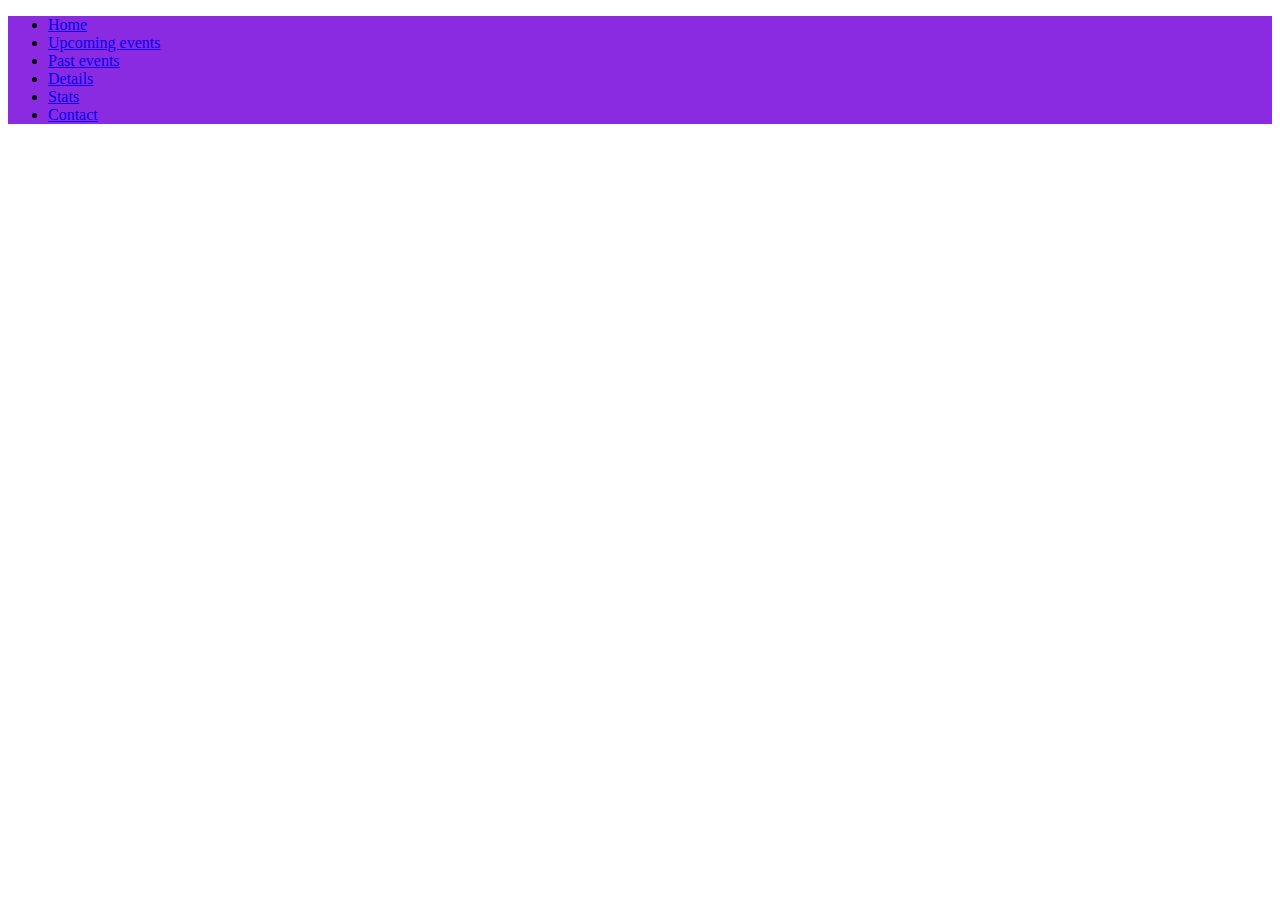
<file: index.html>
<!DOCTYPE html>
<html lang="en">
  <head>
    <meta charset="UTF-8" />
    <meta name="viewport" content="width=device-width, initial-scale=1.0" />
    <link rel="stylesheet" href="/css/styles.css" />
    <link
      href="https://cdn.jsdelivr.net/npm/bootstrap@5.0.2/dist/css/bootstrap.min.css"
      rel="stylesheet"
      integrity="sha384-EVSTQN3/azprG1Anm3QDgpJLIm9Nao0Yz1ztcQTwFspd3yD65VohhpuuCOmLASjC"
      crossorigin="anonymous"
    />
    <title>Home</title>
  </head>
  <body>
    <ul class="nav justify-content-end" id="navbar-superior">
      <li class="nav-item">
        <a class="nav-link active" aria-current="page" href="/index.html"
          >Home</a
        >
      </li>
      <li class="nav-item">
        <a class="nav-link" href="/upcoming_events.html">Upcoming events</a>
      </li>
      <li class="nav-item">
        <a class="nav-link" href="/past_events.html">Past events</a>
      </li>
      <li class="nav-item">
        <a class="nav-link" href="/details.html">Details</a>
      </li>
      <li class="nav-item">
        <a class="nav-link" href="/stats.html">Stats</a>
      </li>
      <li class="nav-item">
        <a class="nav-link" href="/contact.html">Contact</a>
      </li>
    </ul>

    <script
      src="https://cdn.jsdelivr.net/npm/bootstrap@5.0.2/dist/js/bootstrap.bundle.min.js"
      integrity="sha384-MrcW6ZMFYlzcLA8Nl+NtUVF0sA7MsXsP1UyJoMp4YLEuNSfAP+JcXn/tWtIaxVXM"
      crossorigin="anonymous"
    ></script>
  </body>
</html>
</file>
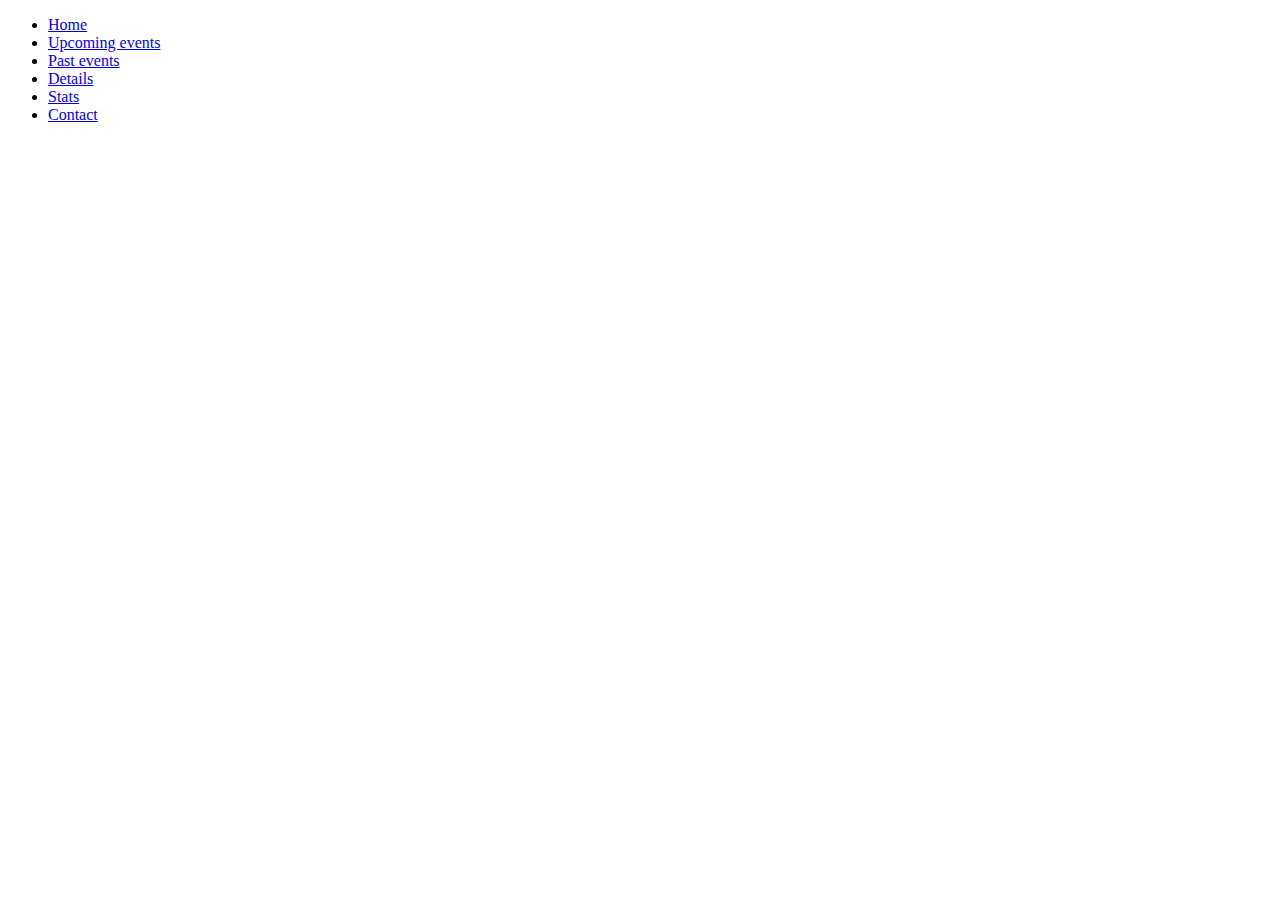
<file: contact.html>
<!DOCTYPE html>
<html lang="en">
  <head>
    <meta charset="UTF-8" />
    <meta name="viewport" content="width=device-width, initial-scale=1.0" />
    <link rel="stylesheet" href="/css/styles.css" />
    <link
      href="https://cdn.jsdelivr.net/npm/bootstrap@5.0.2/dist/css/bootstrap.min.css"
      rel="stylesheet"
      integrity="sha384-EVSTQN3/azprG1Anm3QDgpJLIm9Nao0Yz1ztcQTwFspd3yD65VohhpuuCOmLASjC"
      crossorigin="anonymous"
    />
    <title>Contact</title>
  </head>
  <body>
    <ul class="nav justify-content-end">
      <li class="nav-item">
        <a class="nav-link" href="/index.html">Home</a>
      </li>
      <li class="nav-item">
        <a class="nav-link" href="/upcoming_events.html">Upcoming events</a>
      </li>
      <li class="nav-item">
        <a class="nav-link" href="/past_events.html">Past events</a>
      </li>
      <li class="nav-item">
        <a class="nav-link" href="/details.html">Details</a>
      </li>
      <li class="nav-item">
        <a class="nav-link" href="/stats.html">Stats</a>
      </li>
      <li class="nav-item">
        <a class="nav-link active" aria-current="page" href="/contact.html"
          >Contact</a
        >
      </li>
    </ul>

    <script
      src="https://cdn.jsdelivr.net/npm/bootstrap@5.0.2/dist/js/bootstrap.bundle.min.js"
      integrity="sha384-MrcW6ZMFYlzcLA8Nl+NtUVF0sA7MsXsP1UyJoMp4YLEuNSfAP+JcXn/tWtIaxVXM"
      crossorigin="anonymous"
    ></script>
  </body>
</html>
</file>
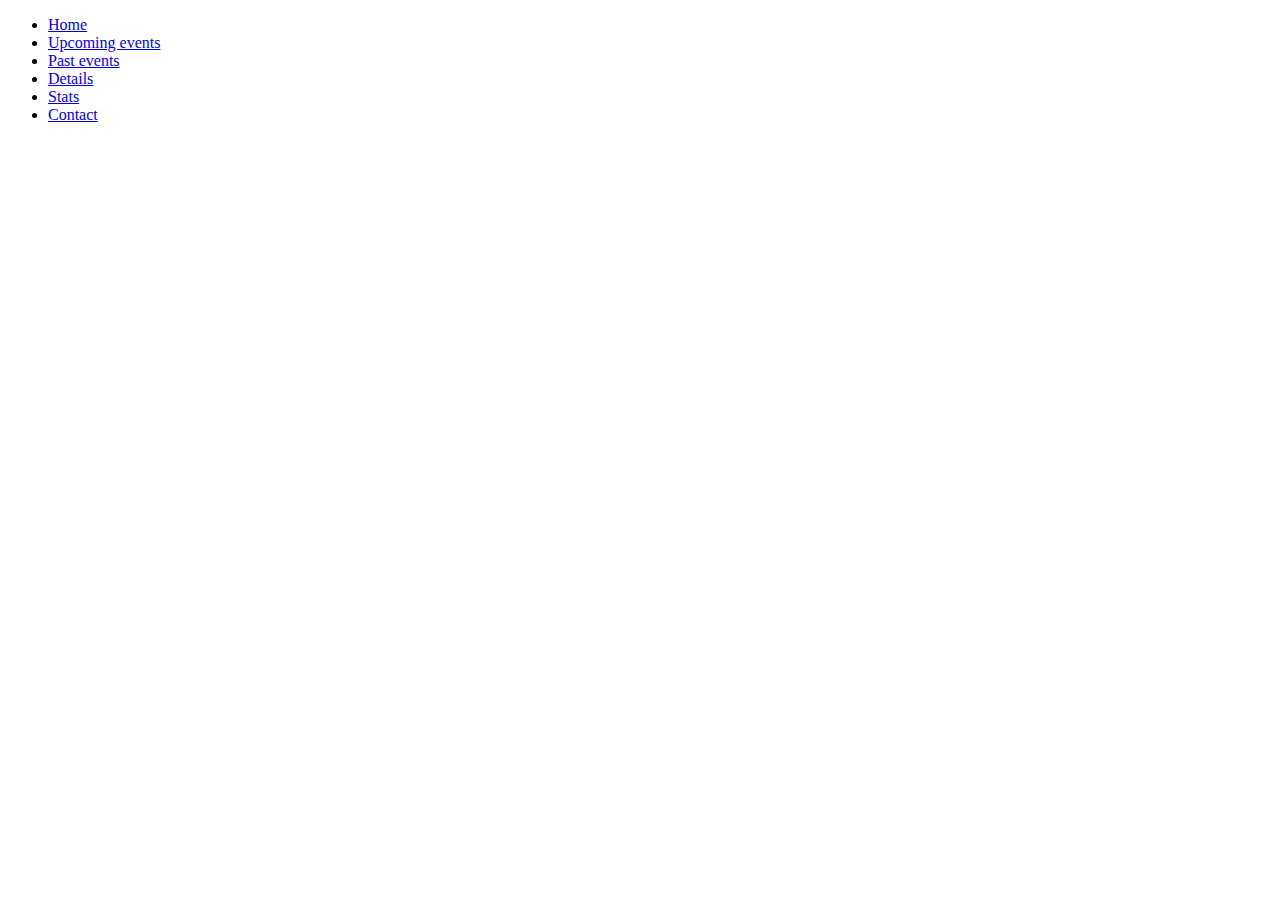
<file: details.html>
<!DOCTYPE html>
<html lang="en">
  <head>
    <meta charset="UTF-8" />
    <meta name="viewport" content="width=device-width, initial-scale=1.0" />
    <link rel="stylesheet" href="/css/styles.css" />
    <link
      href="https://cdn.jsdelivr.net/npm/bootstrap@5.0.2/dist/css/bootstrap.min.css"
      rel="stylesheet"
      integrity="sha384-EVSTQN3/azprG1Anm3QDgpJLIm9Nao0Yz1ztcQTwFspd3yD65VohhpuuCOmLASjC"
      crossorigin="anonymous"
    />
    <title>Details</title>
  </head>
  <body>
    <ul class="nav justify-content-end">
      <li class="nav-item">
        <a class="nav-link" href="/index.html">Home</a>
      </li>
      <li class="nav-item">
        <a class="nav-link" href="/upcoming_events.html">Upcoming events</a>
      </li>
      <li class="nav-item">
        <a class="nav-link" href="/past_events.html">Past events</a>
      </li>
      <li class="nav-item">
        <a class="nav-link active" aria-current="page" href="/details.html"
          >Details</a
        >
      </li>
      <li class="nav-item">
        <a class="nav-link" href="/stats.html">Stats</a>
      </li>
      <li class="nav-item">
        <a class="nav-link" href="/contact.html">Contact</a>
      </li>
    </ul>

    <script
      src="https://cdn.jsdelivr.net/npm/bootstrap@5.0.2/dist/js/bootstrap.bundle.min.js"
      integrity="sha384-MrcW6ZMFYlzcLA8Nl+NtUVF0sA7MsXsP1UyJoMp4YLEuNSfAP+JcXn/tWtIaxVXM"
      crossorigin="anonymous"
    ></script>
  </body>
</html>
</file>
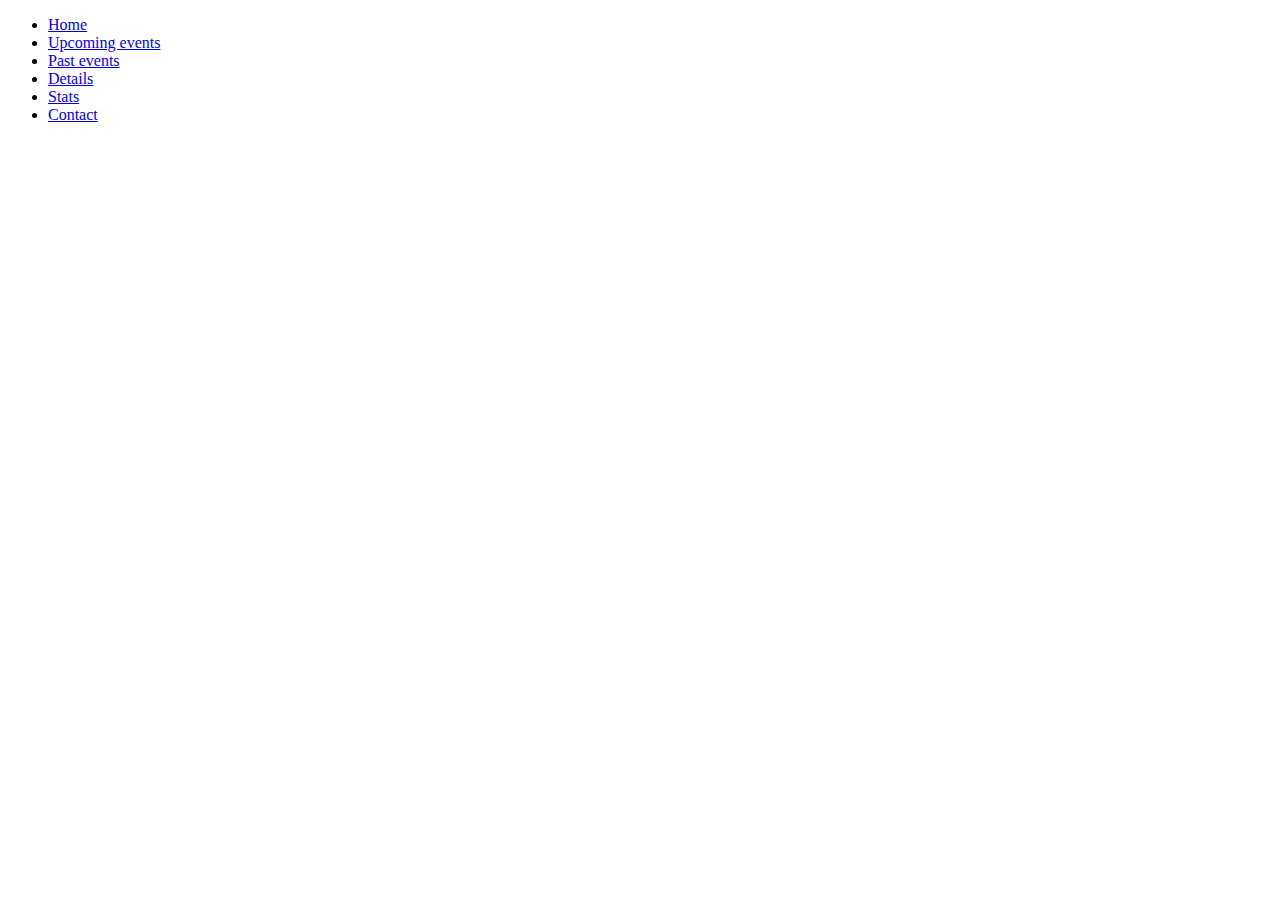
<file: past_events.html>
<!DOCTYPE html>
<html lang="en">
  <head>
    <meta charset="UTF-8" />
    <meta name="viewport" content="width=device-width, initial-scale=1.0" />
    <link rel="stylesheet" href="/css/styles.css" />
    <link
      href="https://cdn.jsdelivr.net/npm/bootstrap@5.0.2/dist/css/bootstrap.min.css"
      rel="stylesheet"
      integrity="sha384-EVSTQN3/azprG1Anm3QDgpJLIm9Nao0Yz1ztcQTwFspd3yD65VohhpuuCOmLASjC"
      crossorigin="anonymous"
    />
    <title>Past events</title>
  </head>
  <body>
    <ul class="nav justify-content-end">
      <li class="nav-item">
        <a class="nav-link" href="/index.html">Home</a>
      </li>
      <li class="nav-item">
        <a class="nav-link" href="/upcoming_events.html">Upcoming events</a>
      </li>
      <li class="nav-item">
        <a class="nav-link active" aria-current="page" href="/past_events.html"
          >Past events</a
        >
      </li>
      <li class="nav-item">
        <a class="nav-link" href="/details.html">Details</a>
      </li>
      <li class="nav-item">
        <a class="nav-link" href="/stats.html">Stats</a>
      </li>
      <li class="nav-item">
        <a class="nav-link" href="/contact.html">Contact</a>
      </li>
    </ul>

    <script
      src="https://cdn.jsdelivr.net/npm/bootstrap@5.0.2/dist/js/bootstrap.bundle.min.js"
      integrity="sha384-MrcW6ZMFYlzcLA8Nl+NtUVF0sA7MsXsP1UyJoMp4YLEuNSfAP+JcXn/tWtIaxVXM"
      crossorigin="anonymous"
    ></script>
  </body>
</html>
</file>
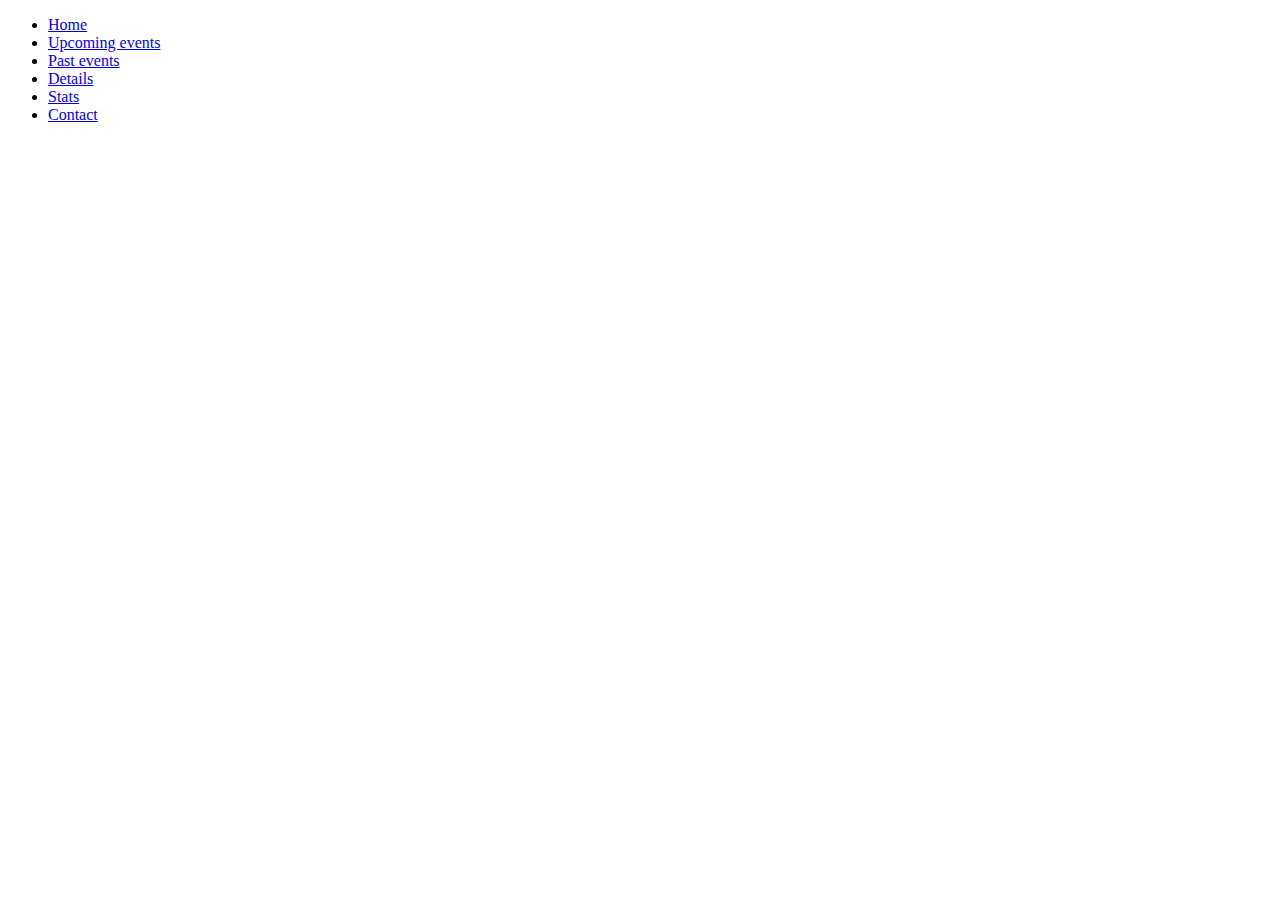
<file: stats.html>
<!DOCTYPE html>
<html lang="en">
  <head>
    <meta charset="UTF-8" />
    <meta name="viewport" content="width=device-width, initial-scale=1.0" />
    <link rel="stylesheet" href="/css/styles.css" />
    <link
      href="https://cdn.jsdelivr.net/npm/bootstrap@5.0.2/dist/css/bootstrap.min.css"
      rel="stylesheet"
      integrity="sha384-EVSTQN3/azprG1Anm3QDgpJLIm9Nao0Yz1ztcQTwFspd3yD65VohhpuuCOmLASjC"
      crossorigin="anonymous"
    />
    <title>Stats</title>
  </head>
  <body>
    <ul class="nav justify-content-end">
      <li class="nav-item">
        <a class="nav-link" href="/index.html">Home</a>
      </li>
      <li class="nav-item">
        <a class="nav-link" href="/upcoming_events.html">Upcoming events</a>
      </li>
      <li class="nav-item">
        <a class="nav-link active" href="/past_events.html">Past events</a>
      </li>
      <li class="nav-item">
        <a class="nav-link" href="/details.html">Details</a>
      </li>
      <li class="nav-item">
        <a class="nav-link active" aria-current="page" href="/stats.html"
          >Stats</a
        >
      </li>
      <li class="nav-item">
        <a class="nav-link" href="/contact.html">Contact</a>
      </li>
    </ul>

    <script
      src="https://cdn.jsdelivr.net/npm/bootstrap@5.0.2/dist/js/bootstrap.bundle.min.js"
      integrity="sha384-MrcW6ZMFYlzcLA8Nl+NtUVF0sA7MsXsP1UyJoMp4YLEuNSfAP+JcXn/tWtIaxVXM"
      crossorigin="anonymous"
    ></script>
  </body>
</html>
</file>
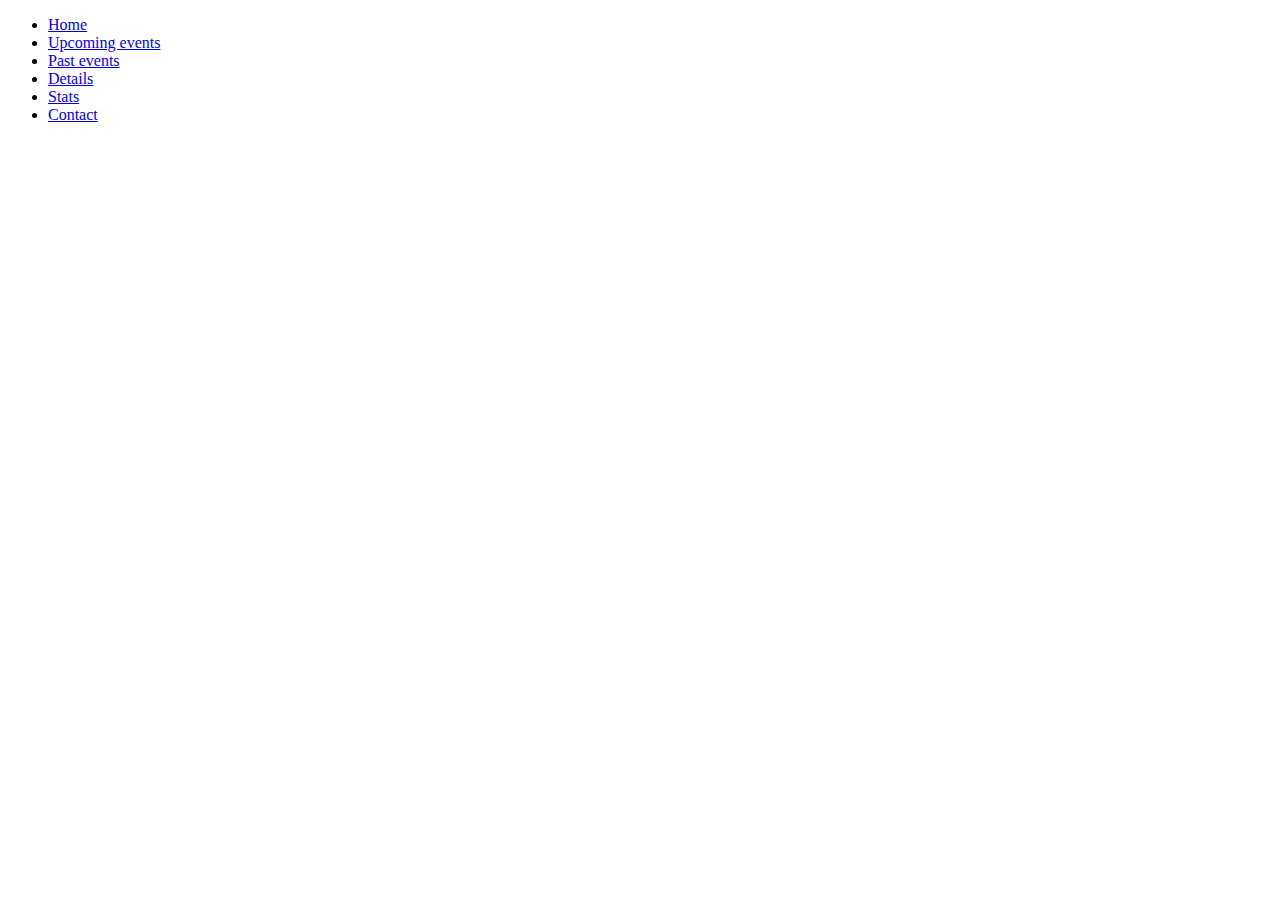
<file: upcoming_events.html>
<!DOCTYPE html>
<html lang="en">
  <head>
    <meta charset="UTF-8" />
    <meta name="viewport" content="width=device-width, initial-scale=1.0" />
    <link rel="stylesheet" href="/css/styles.css" />
    <link
      href="https://cdn.jsdelivr.net/npm/bootstrap@5.0.2/dist/css/bootstrap.min.css"
      rel="stylesheet"
      integrity="sha384-EVSTQN3/azprG1Anm3QDgpJLIm9Nao0Yz1ztcQTwFspd3yD65VohhpuuCOmLASjC"
      crossorigin="anonymous"
    />
    <title>Upcoming events</title>
  </head>
  <body>
    <ul class="nav justify-content-end">
      <li class="nav-item">
        <a class="nav-link" href="/index.html">Home</a>
      </li>
      <li class="nav-item">
        <a
          class="nav-link active"
          aria-current="page"
          href="/upcoming_events.html"
          >Upcoming events</a
        >
      </li>
      <li class="nav-item">
        <a class="nav-link" href="/past_events.html">Past events</a>
      </li>
      <li class="nav-item">
        <a class="nav-link" href="/details.html">Details</a>
      </li>
      <li class="nav-item">
        <a class="nav-link active" href="/stats.html">Stats</a>
      </li>
      <li class="nav-item">
        <a class="nav-link" href="/contact.html">Contact</a>
      </li>
    </ul>

    <script
      src="https://cdn.jsdelivr.net/npm/bootstrap@5.0.2/dist/js/bootstrap.bundle.min.js"
      integrity="sha384-MrcW6ZMFYlzcLA8Nl+NtUVF0sA7MsXsP1UyJoMp4YLEuNSfAP+JcXn/tWtIaxVXM"
      crossorigin="anonymous"
    ></script>
  </body>
</html>
</file>
<file: css/styles.css>
/* * {

} */

#navbar-superior {
    background-color: blueviolet;
}
</file>
